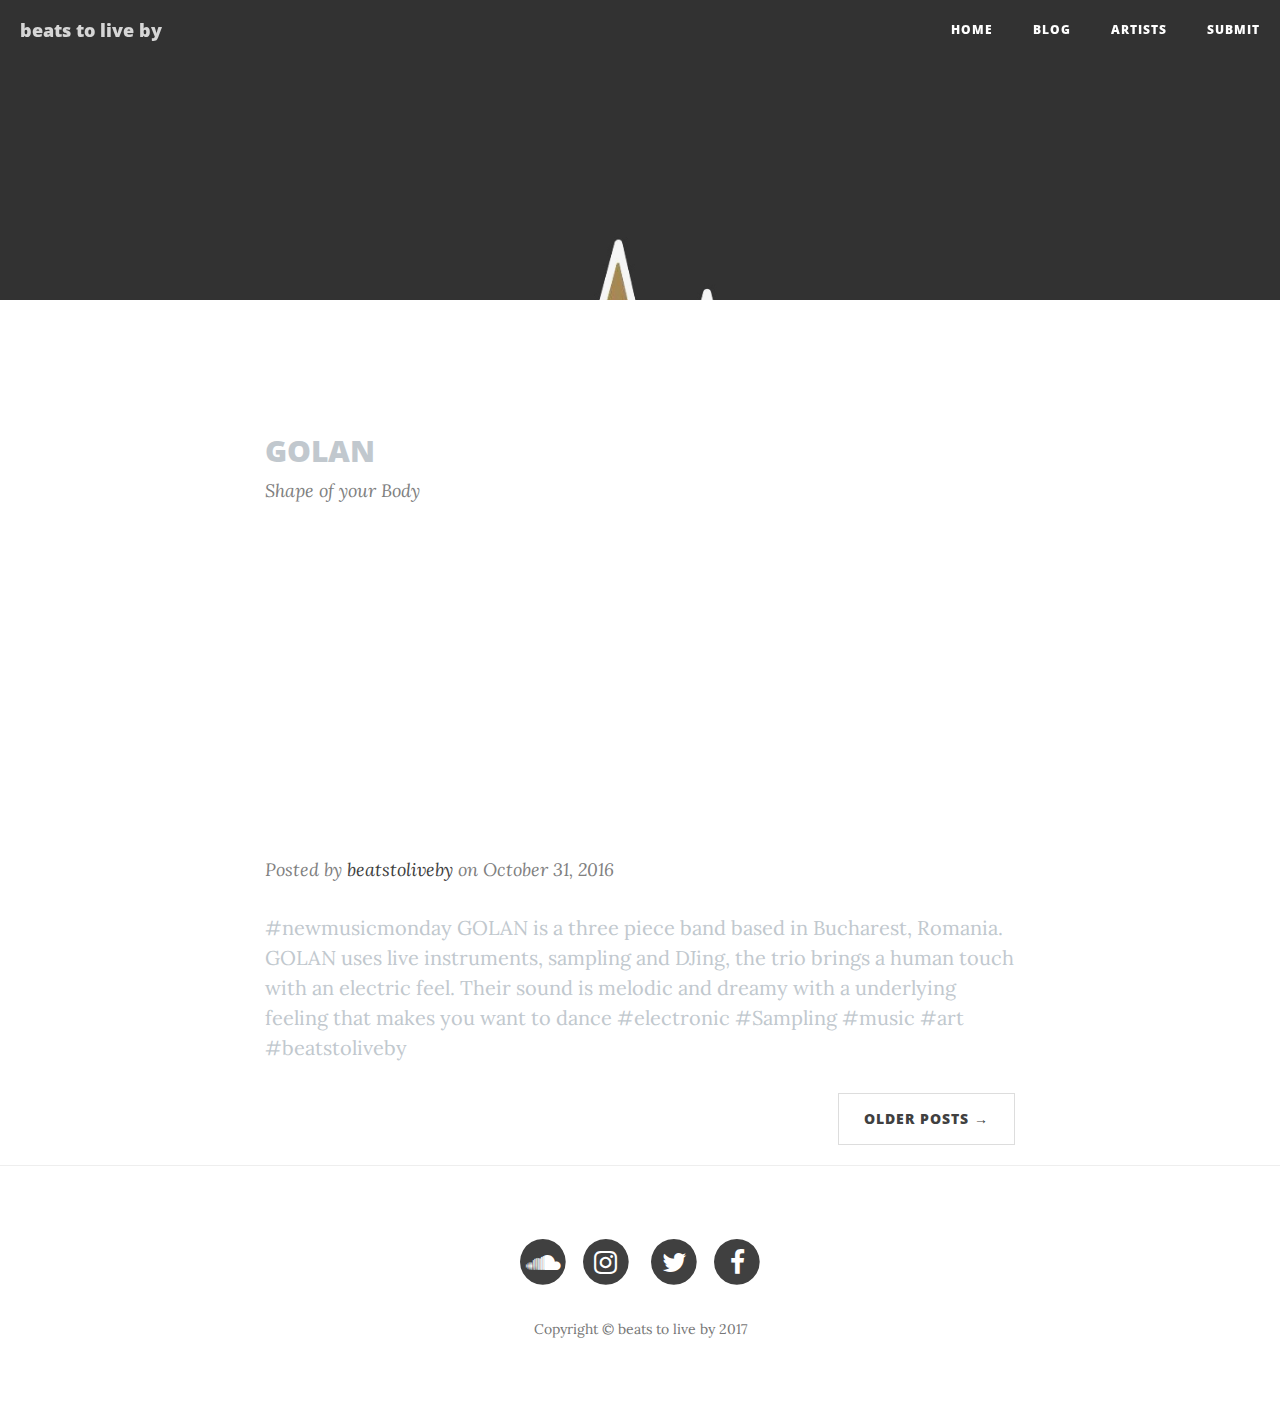
<file: index.html>
<!DOCTYPE html>
<html lang="en">

<head>

  <meta charset="utf-8">
  <meta http-equiv="X-UA-Compatible" content="IE=edge">
  <meta name="viewport" content="width=device-width, initial-scale=1">
  <meta name="description" content="Buffalo NY based Record Label and blog focuse on signing artist's.">
  <meta name="Keywords" content="Music, Music Blog, Record Label, Buffalo NY, New York, website, new, Beats to live by, Production, CD, Record, Vinyl, Tshirts, Apparel, Songs, Beats, Articles, Stories, Videos, Hip hop, Folk, EDM, BLues, Post Rock, Rap, ">
  <meta name="author" content="Skylr Carrow">

  <title>Home | beats to live by</title>
  
   <!-- Thumbnail IMG -->
   <link rel="icon" type="image/png" href="Thumb.png">

  <!-- Bootstrap Core CSS -->
  <link href="css/bootstrap.css" rel="stylesheet">

  <!-- Custom CSS -->
  <link href="css/clean-blog.css" rel="stylesheet">

  <!-- Custom Fonts -->
  <link href="http://maxcdn.bootstrapcdn.com/font-awesome/4.1.0/css/font-awesome.min.css" rel="stylesheet" type="text/css">
  <link href='http://fonts.googleapis.com/css?family=Lora:400,700,400italic,700italic' rel='stylesheet' type='text/css'>
  <link href='http://fonts.googleapis.com/css?family=Open+Sans:300italic,400italic,600italic,700italic,800italic,400,300,600,700,800' rel='stylesheet' type='text/css'>

  <!-- HTML5 Shim and Respond.js IE8 support of HTML5 elements and media queries -->
  <!-- WARNING: Respond.js doesn't work if you view the page via file:// -->
  <!--[if lt IE 9]>
        <script src="https://oss.maxcdn.com/libs/html5shiv/3.7.0/html5shiv.js"></script>
        <script src="https://oss.maxcdn.com/libs/respond.js/1.4.2/respond.min.js"></script>
    <![endif]-->
 
<script type="text/javascript" src="//downloads.mailchimp.com/js/signup-forms/popup/embed.js" data-dojo-config="usePlainJson: true, isDebug: false"></script><script type="text/javascript">require(["mojo/signup-forms/Loader"], function(L) { L.start({"baseUrl":"mc.us17.list-manage.com","uuid":"f8c7979f534f4250f57d63e1c","lid":"b5a78a251f"}) })</script>
  
</head>

<body>
    
  <!-- Facebook like JS -->
<div id="fb-root"></div>
<script>(function(d, s, id) {
  var js, fjs = d.getElementsByTagName(s)[0];
  if (d.getElementById(id)) return;
  js = d.createElement(s); js.id = id;
  js.src = "//connect.facebook.net/en_US/sdk.js#xfbml=1&version=v2.6&appId=1536685286579706";
  fjs.parentNode.insertBefore(js, fjs);
}(document, 'script', 'facebook-jssdk'));</script>

  <!-- Instagram like JS -->

  <!-- Navigation -->
  <nav class="navbar navbar-default navbar-custom navbar-fixed-top">
    <div class="container-fluid">
      <!-- Brand and toggle get grouped for better mobile display -->
      <div class="navbar-header page-scroll">
        <button type="button" class="navbar-toggle" data-toggle="collapse" data-target="#bs-example-navbar-collapse-1">
          <span class="sr-only">Toggle navigation</span>
          <span class="icon-bar"></span>
          <span class="icon-bar"></span>
          <span class="icon-bar"></span>
        </button>
        <a class="navbar-brand" href="index.html">beats to live by</a>

      </div>

      <!-- Collect the nav links, forms, and other content for toggling -->
      <div class="collapse navbar-collapse" id="bs-example-navbar-collapse-1">
        <ul class="nav navbar-nav navbar-right">

          <li>
            <a>
            <span class="ig-follow" data-id="e3dda5afef" data-handle="beatstoliveby" data-count="true" data-size="large" data-username="true"></span>
            </a>
          </li>

          <li>
            <a>
            <div class="fb-like" data-href="https://www.facebook.com/Beatstoliveby/" data-layout="button_count" data-action="like" data-show-faces="true" data-share="true"></div>
            </a>
          </li>

          <li>
            <a href="index.html">Home</a>
          </li>
          <li>
            <a href="about.html">Blog</a>
          </li>
          <li>
            <a href="post.html">Artists</a>
          </li>
          <li>
            <a href="contact.html">Submit</a>
          </li>
        </ul>
      </div>
      <!-- /.navbar-collapse -->
    </div>
    <!-- /.container -->
  </nav>

  <!-- Page Header -->
  <!-- Set your background image for this header on the line below. -->
  <header class="intro-header" style="background-image: url('img/BTLB LOGO.jpg')">
    <div class="container">
      <div class="row">
        <div class="col-lg-8 col-lg-offset-2 col-md-10 col-md-offset-1">
          <div class="site-heading">
            <!--Pause
            <h1>Beats to live by</h1>
            <hr class="small">
            <span class="subheading">Music for a changing world</span>
            could also be "A Better Way to Listen" -->
          </div>
        </div>
      </div>
    </div>
  </header>

  <!-- Main Content 
    <aside>
    <script type='text/javascript' src='https://www.etsy.com/assets/js/etsy_mini_shop.js'></script><script type='text/javascript'>new Etsy.Mini(12993890,'gallery',1,1,0,'https://www.etsy.com');</script>
  </aside>
  -->
  
  <aside>
    <iframe width="300" height="56" src="https://embed.spotify.com/follow/1/?uri=spotify%3Aartist%3A6gcm8fzBWiEtBenCnesdle&amp;size=detail&amp;theme=dark" scrolling="no" frameborder="0" style="border:none; overflow:hidden;" allowtransparency="true"></iframe>
  </aside>
    <div class="container">
    <div class="row">
      <div class="col-lg-8 col-lg-offset-2 col-md-10 col-md-offset-1">
              <div class="post-preview">
            <h2 class="post-title">GOLAN</h2>
            <p class="post-meta">Shape of your Body</p>
                <iframe width="100%" height="315" src="https://www.youtube.com/embed/LXfMXyDD2aE" frameborder="0" allowfullscreen></iframe>
          <p class="post-meta">Posted by <a href="#">beatstoliveby</a> on October 31, 2016</p>
                <p>#newmusicmonday GOLAN is a three piece band based in Bucharest, Romania. GOLAN uses live instruments, 
                  sampling and DJing, the trio brings a human touch with an electric feel. 
                  Their sound is melodic and dreamy with a underlying feeling that makes you 
                  want to dance #electronic #Sampling #music #art #beatstoliveby</p>
        </div>

     <!--   
    <div class="container">
    <div class="row">
      <div class="col-lg-8 col-lg-offset-2 col-md-10 col-md-offset-1">
              <div class="post-preview">
          <a href="post.html">
            <h2 class="post-title">social.anxanity</h2>
            <p class="post-meta">ѕ'geт ιт [prod.cody jacoвι]</p>
            <iframe width="100%" height="450" scrolling="no" frameborder="no" src="https://w.soundcloud.com/player/?url=https%3A//api.soundcloud.com/tracks/281885177&amp;auto_play=false&amp;hide_related=false&amp;show_comments=true&amp;show_user=true&amp;show_reposts=false&amp;visual=true"></iframe>
            </a>
          <p class="post-meta">Posted by <a href="#">beatstoliveby</a> on April 19, 2016</p>
        </div>


        <!--
        <hr>
        <div class="post-preview">
          <a href="post.html">
            <h2 class="post-title">
                            Science has not yet mastered prophecy
s                        </h2>
            <h3 class="post-subtitle">
                            We predict too much for the next year and yet far too little for the next ten.
                        </h3>
          </a>
          <p class="post-meta">Posted by <a href="#">Start Bootstrap</a> on August 24, 2014</p>
        </div>
        <hr>
        <div class="post-preview">
          <a href="post.html">
            <h2 class="post-title">
                            Failure is not an option
                        </h2>
            <h3 class="post-subtitle">
                            Many say exploration is part of our destiny, but it’s actually our duty to future generations.
                        </h3>
          </a>
          <p class="post-meta">Posted by <a href="#">Start Bootstrap</a> on July 8, 2014</p>
        </div>
        <hr>
      -->
        <!-- Pager -->
        <ul class="pager">
          <li class="next">
            <a href="about.html">Older Posts &rarr;</a>
          </li>
        </ul>
      </div>
    </div>
  </div>

  <hr>

  <!-- Footer -->
  <footer>
    <div class="container">
      <div class="row">
        <div class="col-lg-8 col-lg-offset-2 col-md-10 col-md-offset-1">
          <ul class="list-inline text-center">
          <li>
              <a href="https://soundcloud.com/beats-to-live-by">
                 <span class="fa-stack fa-lg">
                 <i class="fa fa-circle fa-stack-2x"></i>
                 <i class="fa fa-soundcloud fa-stack-1x fa-inverse"></i>
                 </span>
              </a>

            <li> 
                <a href="https://www.instagram.com/beatstoliveby">
                    <span class="fa-stack fa-lg">
                        <i class="fa fa-circle fa-stack-2x"></i>
                        <i class="fa fa-instagram fa-stack-1x fa-inverse"></i>
                    </span> 
              </a>
            </li>
            <li>
                <a href="https://twitter.com/BTLBProductions">
                    <span class="fa-stack fa-lg">
                        <i class="fa fa-circle fa-stack-2x"></i>
                        <i class="fa fa-twitter fa-stack-1x fa-inverse"></i>
                    </span>
                </a>
            <li>
                <a href="https://www.facebook.com/Beatstoliveby">
                    <span class="fa-stack fa-lg">
                        <i class="fa fa-circle fa-stack-2x"></i>
                        <i class="fa fa-facebook fa-stack-1x fa-inverse"></i>
                    </span>
                </a>
            </li>
          </ul>
          <p class="copyright text-muted">Copyright &copy; beats to live by 2017</p>
        </div>
      </div>
    </div>
  </footer>

  <!-- jQuery -->
  <script src="js/jquery.js"></script>

  <!-- Bootstrap Core JavaScript -->
  <script src="js/bootstrap.min.js"></script>

  <!-- Custom Theme JavaScript -->
  <script src="js/clean-blog.min.js"></script>

</body>

</html>
</file>
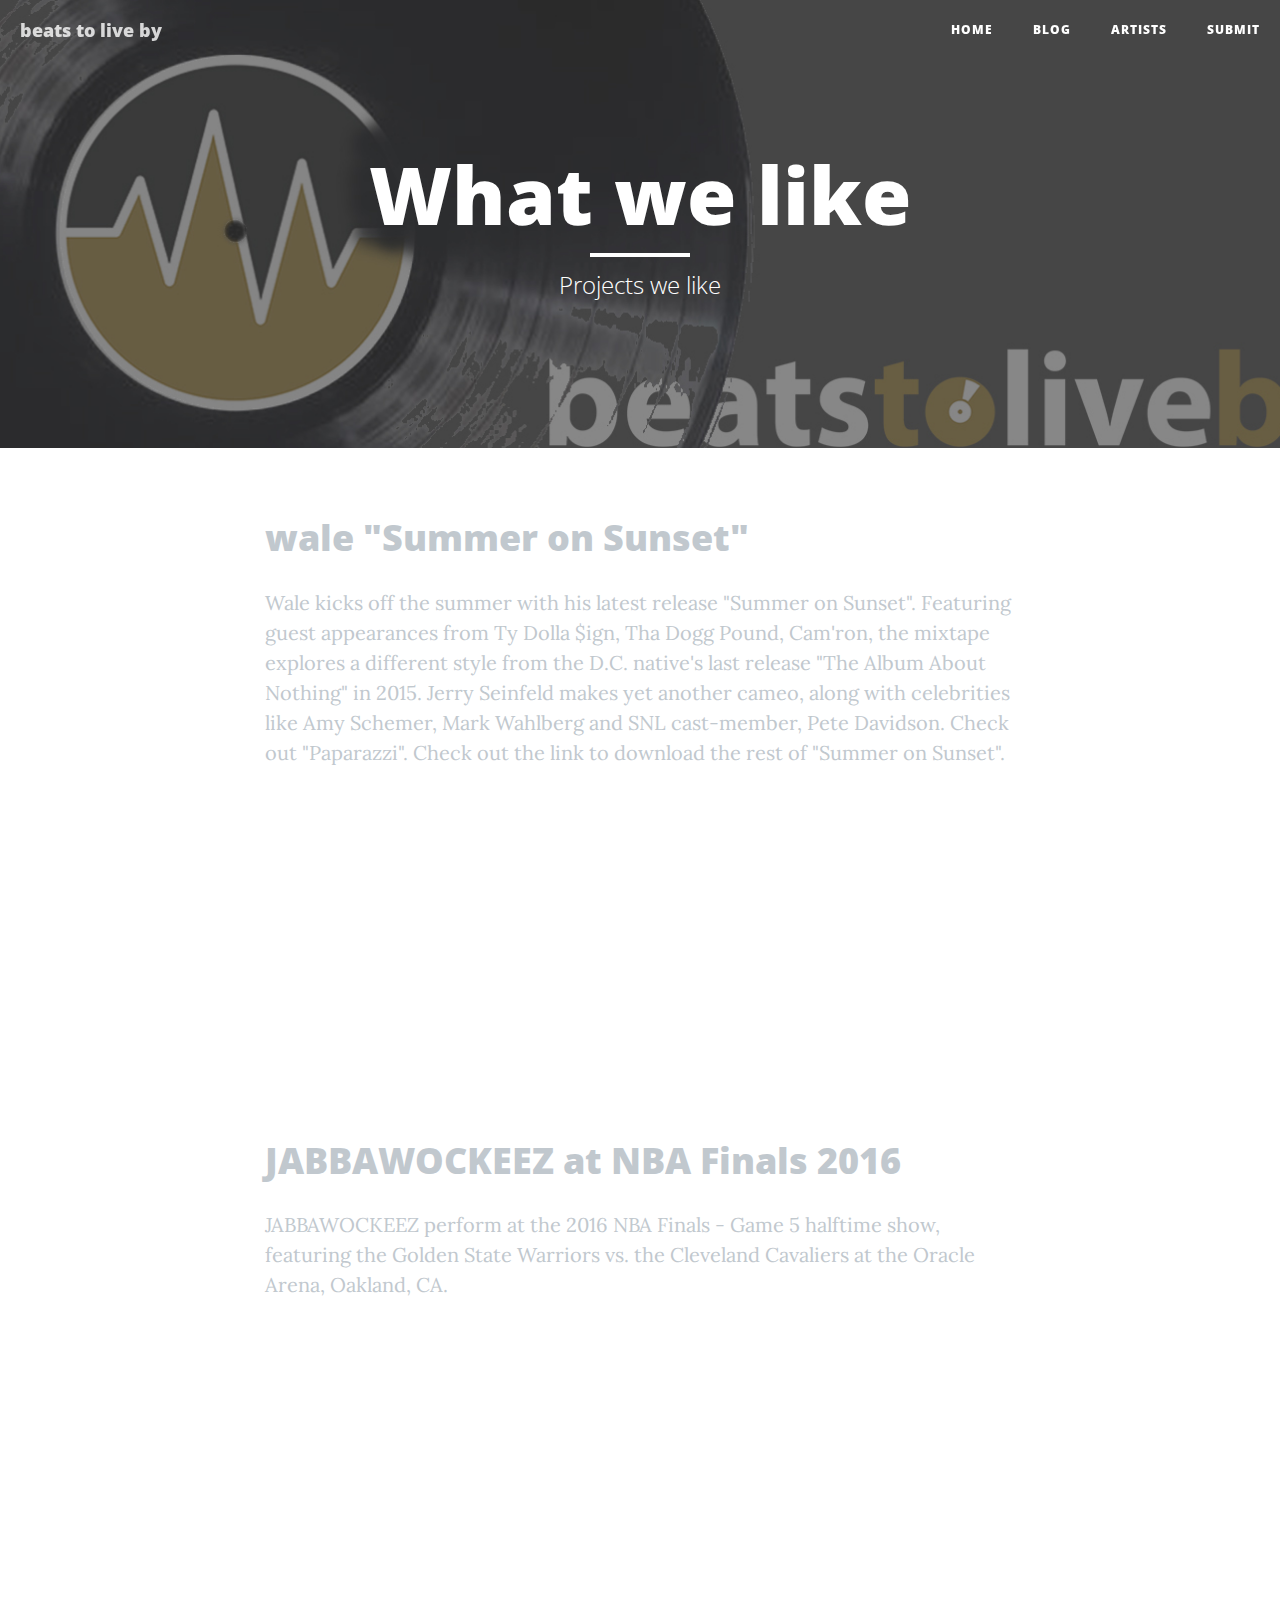
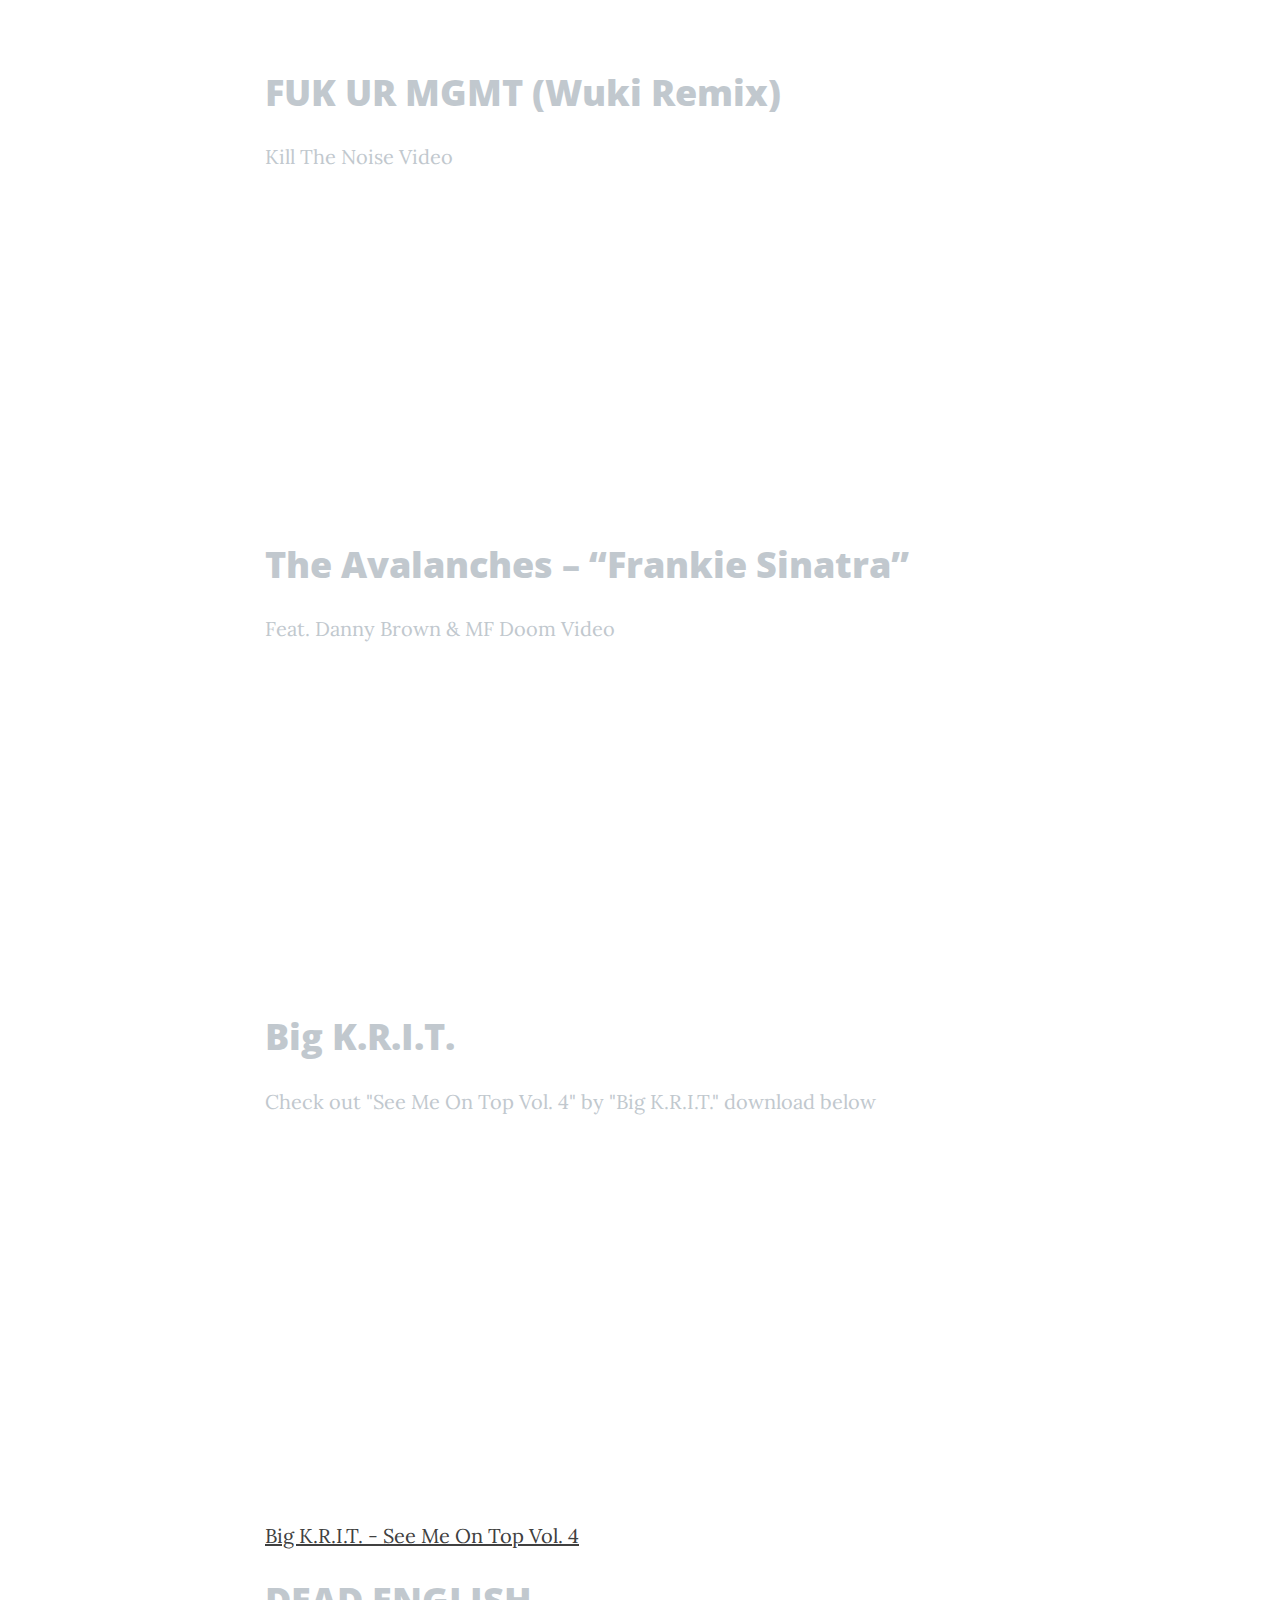
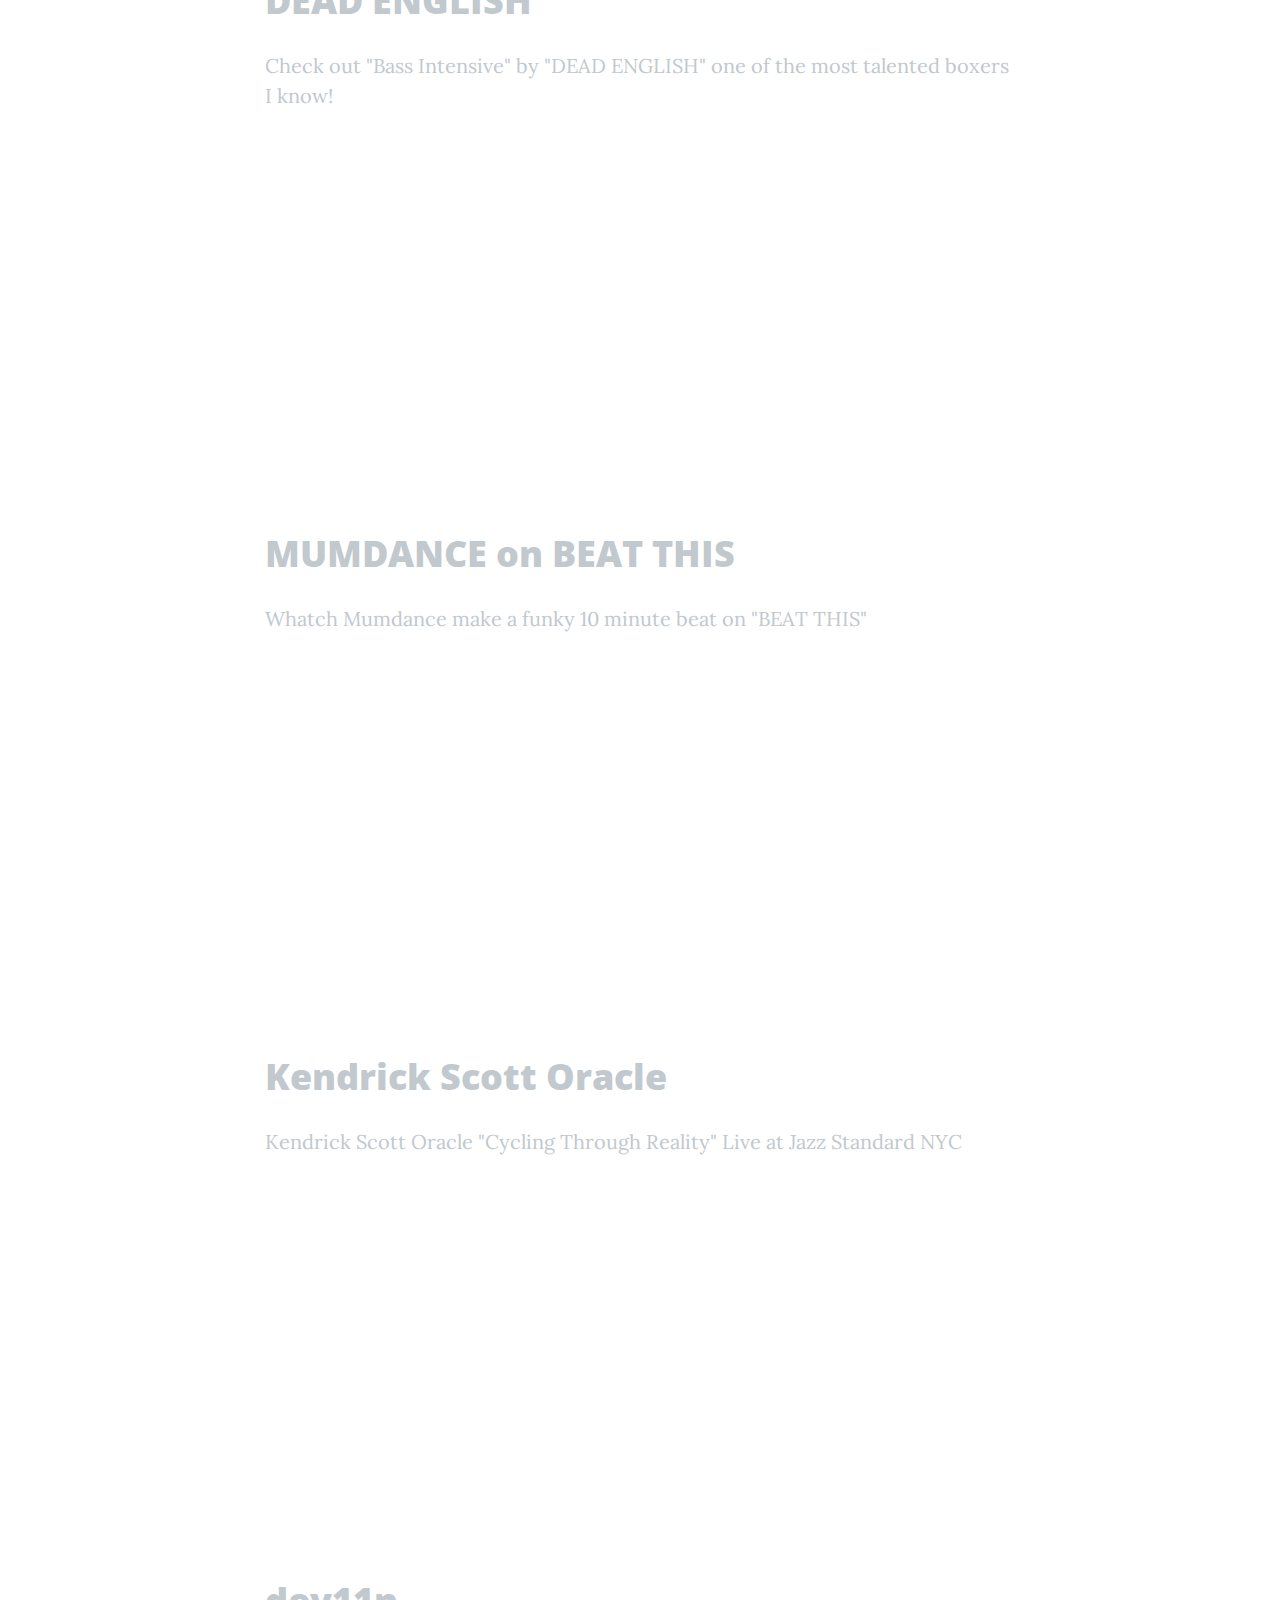
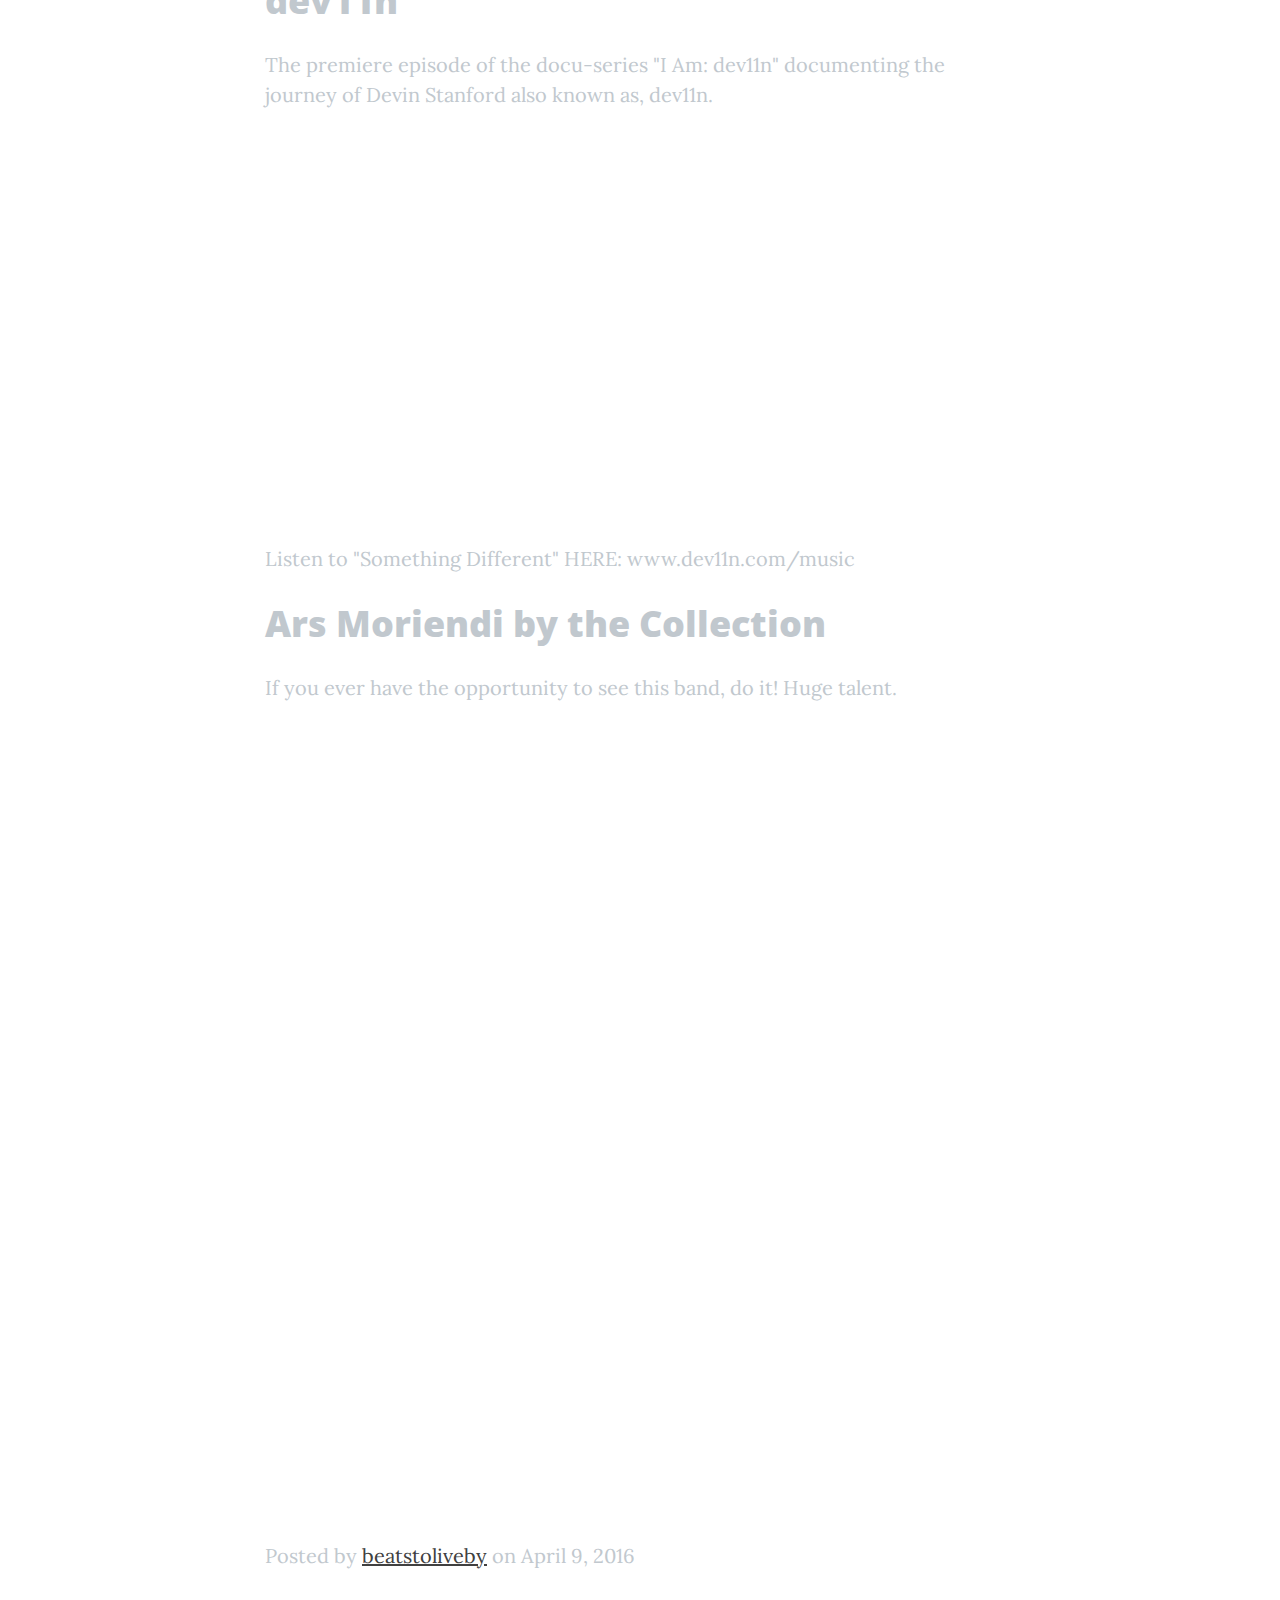
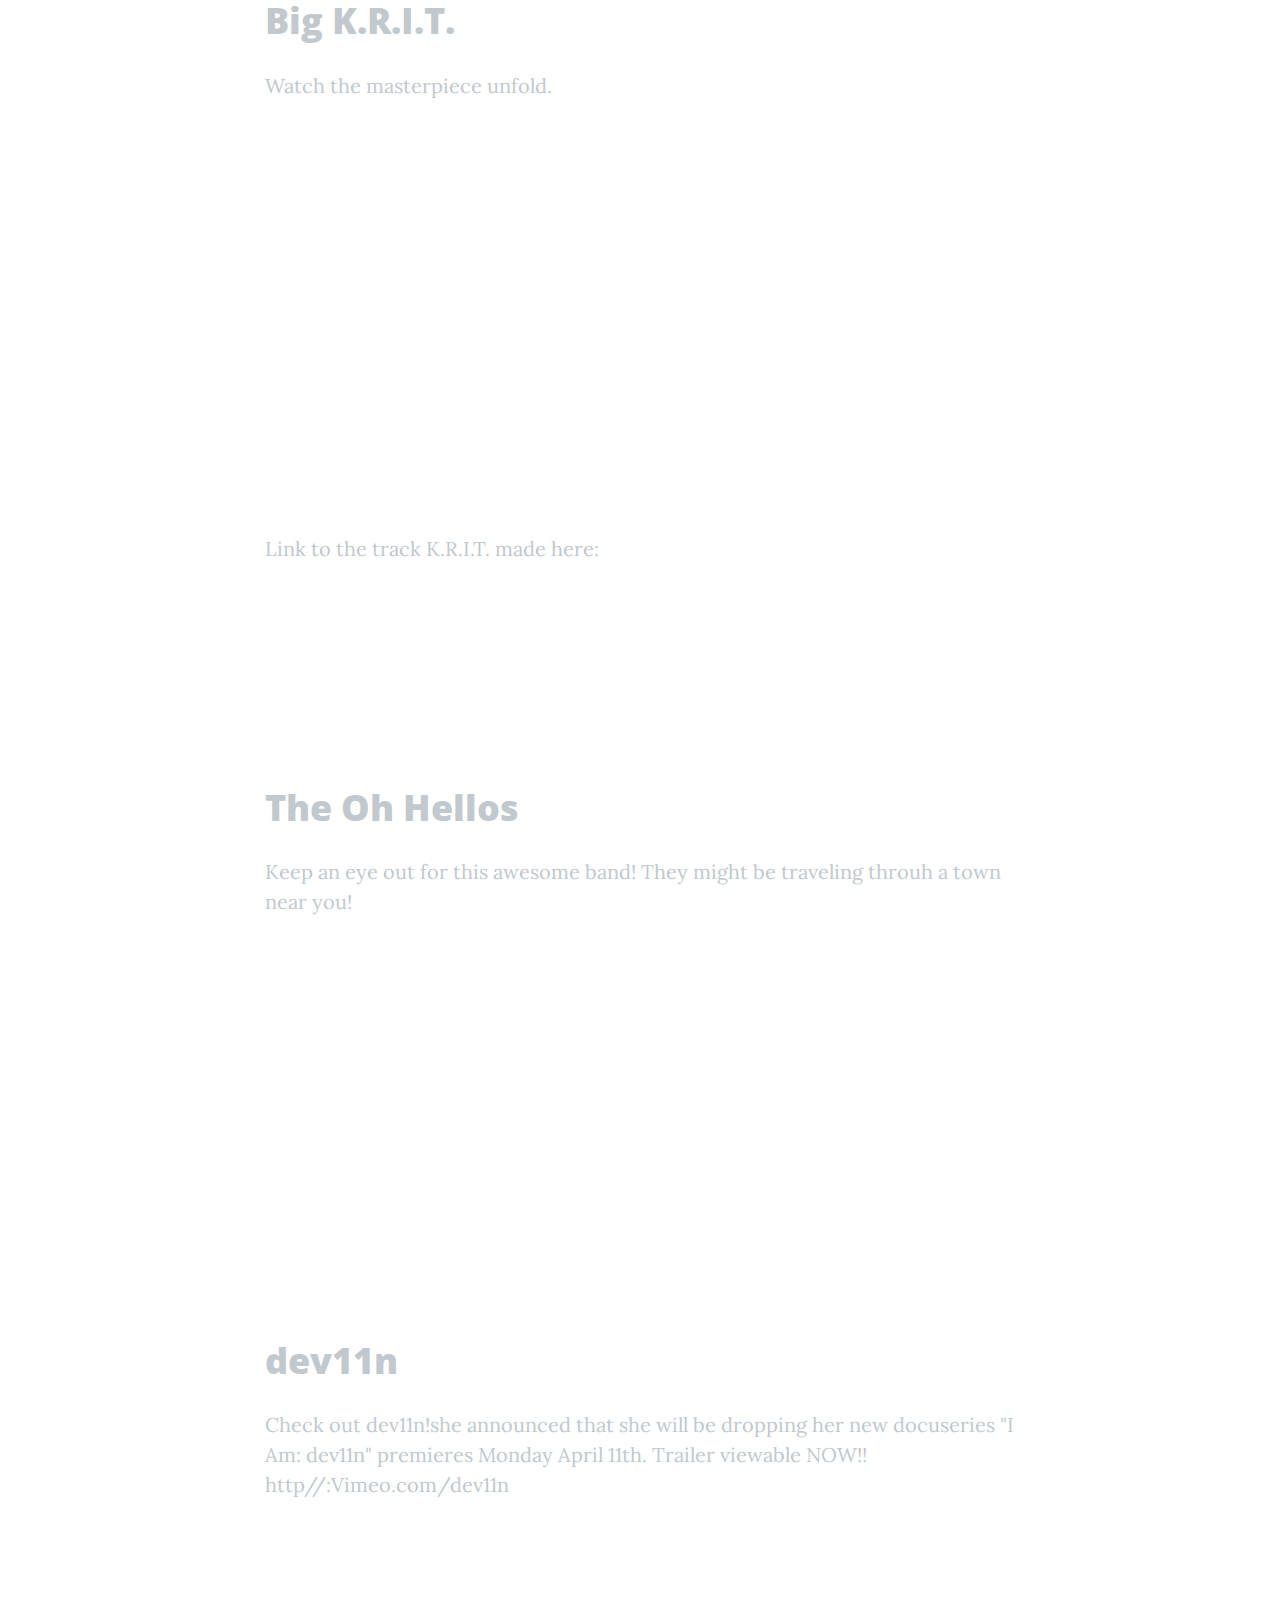
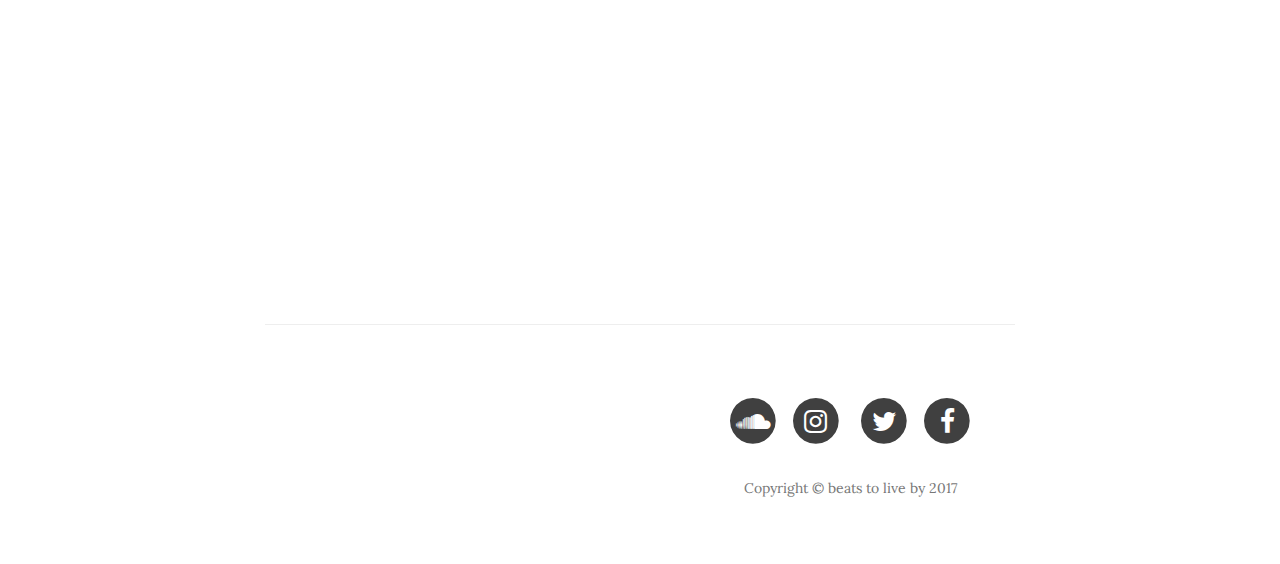
<file: about.html>
<!DOCTYPE html>
<html lang="en">


<head>

    <meta charset="utf-8">
    <meta http-equiv="X-UA-Compatible" content="IE=edge">
    <meta name="viewport" content="width=device-width, initial-scale=1">
    <meta name="description" content="Buffalo NY based Record Label and blog focuse on signing artist's.">
    <meta name="Keywords" content="Music, Music Blog, Record Label, Buffalo NY, New York, website, new, Beats to live by, Production, CD, Record, Vinyl, Tshirts, Apparel, Songs, Beats, Articles, Stories, Videos, Hip hop, Folk, EDM, BLues, Post Rock, Rap, ">
    <meta name="author" content="Skylr Carrow">

    <title>Blog | beats to live by</title>
    
    <!-- Thumbnail IMG -->
    <link rel="icon" type="image/png" href="Thumb.png">

    <!-- Bootstrap Core CSS -->
    <link href="css/bootstrap.css" rel="stylesheet">

    <!-- Custom CSS -->
    <link href="css/clean-blog.css" rel="stylesheet">

    <!-- Custom Fonts -->
    <link href="http://maxcdn.bootstrapcdn.com/font-awesome/4.1.0/css/font-awesome.min.css" rel="stylesheet" type="text/css">
    <link href='http://fonts.googleapis.com/css?family=Lora:400,700,400italic,700italic' rel='stylesheet' type='text/css'>
    <link href='http://fonts.googleapis.com/css?family=Open+Sans:300italic,400italic,600italic,700italic,800italic,400,300,600,700,800' rel='stylesheet' type='text/css'>

    <!-- HTML5 Shim and Respond.js IE8 support of HTML5 elements and media queries -->
    <!-- WARNING: Respond.js doesn't work if you view the page via file:// -->
    <!--[if lt IE 9]>
        <script src="https://oss.maxcdn.com/libs/html5shiv/3.7.0/html5shiv.js"></script>
        <script src="https://oss.maxcdn.com/libs/respond.js/1.4.2/respond.min.js"></script>
    <![endif]-->
    
<!-- Email Pop up-->
<script type="text/javascript" src="//downloads.mailchimp.com/js/signup-forms/popup/embed.js" data-dojo-config="usePlainJson: true, isDebug: false"></script><script type="text/javascript">require(["mojo/signup-forms/Loader"], function(L) { L.start({"baseUrl":"mc.us17.list-manage.com","uuid":"f8c7979f534f4250f57d63e1c","lid":"b5a78a251f"}) })</script>
    
    
</head>

<body>
    
  <!-- Facebook like JS -->
<div id="fb-root"></div>
<script>(function(d, s, id) {
  var js, fjs = d.getElementsByTagName(s)[0];
  if (d.getElementById(id)) return;
  js = d.createElement(s); js.id = id;
  js.src = "//connect.facebook.net/en_US/sdk.js#xfbml=1&version=v2.6&appId=1536685286579706";
  fjs.parentNode.insertBefore(js, fjs);
}(document, 'script', 'facebook-jssdk'));</script>

  <!-- Instagram like JS -->
 
 
    <!-- Navigation -->
    <nav class="navbar navbar-default navbar-custom navbar-fixed-top">
        <div class="container-fluid">
            <!-- Brand and toggle get grouped for better mobile display -->
            <div class="navbar-header page-scroll">
                <button type="button" class="navbar-toggle" data-toggle="collapse" data-target="#bs-example-navbar-collapse-1">
                    <span class="sr-only">Toggle navigation</span>
                    <span class="icon-bar"></span>
                    <span class="icon-bar"></span>
                    <span class="icon-bar"></span>
                </button>
                <a class="navbar-brand" href="index.html">beats to live by</a>
            </div>

            <!-- Collect the nav links, forms, and other content for toggling -->
            <div class="collapse navbar-collapse" id="bs-example-navbar-collapse-1">
              <ul class="nav navbar-nav navbar-right">
                
                <li>
                  <a>
                  <span class="ig-follow" data-id="e3dda5afef" data-handle="beatstoliveby" data-count="true" data-size="large" data-username="true"></span>
                  </a>
                </li>

                <li>
                  <a>
                  <div class="fb-like" data-href="https://www.facebook.com/Beatstoliveby/" data-layout="button_count" data-action="like" data-show-faces="true" data-share="true"></div>
                  </a>
                </li>
                <li>
                  <a href="index.html">Home</a>
                </li>
                <li>
                  <a href="about.html">Blog</a>
                </li>
                <li>
                  <a href="post.html">Artists</a>
                </li>
                <li>
                  <a href="contact.html">Submit</a>
                </li>
              </ul>
            </div>
            <!-- /.navbar-collapse -->
        </div>
        <!-- /.container -->
    </nav>

    <!-- Page Header -->
    <!-- Set your background image for this header on the line below. -->
    <header class="intro-header" style="background-image: url('img/BTLB_OnBlack rw.jpg')">
        <div class="container">
            <div class="row">
                <div class="col-lg-8 col-lg-offset-2 col-md-10 col-md-offset-1">
                    <div class="page-heading">
                        <h1>What we like</h1>
                        <hr class="small">
                        <span class="subheading">Projects we like</span>
                    </div>
                </div>
            </div>
        </div>
    </header>

    <!-- Main Content -->
        <div class="container">
        <div class="row">
            <div class="col-lg-8 col-lg-offset-2 col-md-10 col-md-offset-1">
                <h1>wale "Summer on Sunset"</h1>
                <p>
                Wale kicks off the summer with his latest release "Summer on Sunset". Featuring guest appearances from Ty Dolla $ign, Tha Dogg Pound, Cam'ron, the mixtape explores a different style from the D.C. native's last release "The Album About Nothing" in 2015. Jerry Seinfeld makes yet another cameo, along with celebrities like Amy Schemer, Mark Wahlberg and SNL cast-member, Pete Davidson. Check out "Paparazzi". Check out the link to download the rest of "Summer on Sunset".
                </p>
                <iframe src="http://www.datpiff.com/embed/md79567f/" width="100%" height="315" frameborder="0"></iframe>
          </div>
        </div>
    </div>

    <div class="container">
        <div class="row">
            <div class="col-lg-8 col-lg-offset-2 col-md-10 col-md-offset-1">
            <div>
                <h1>JABBAWOCKEEZ at NBA Finals 2016</h1>
                <p>JABBAWOCKEEZ perform at the 2016 NBA Finals - Game 5 halftime show, featuring the Golden State Warriors vs. the Cleveland Cavaliers at the Oracle Arena, Oakland, CA.</p>
                <iframe width="100%" height="315" src="https://www.youtube.com/embed/qrAy2ufwc9A" frameborder="0" allowfullscreen></iframe>
            <div>
            <div>
                <h1>FUK UR MGMT (Wuki Remix)</h1>
                <p>Kill The Noise Video</p>
                <iframe width="100%" height="315" src="https://www.youtube.com/embed/otydKpGiQyA" frameborder="0" allowfullscreen></iframe>
            <div> 
            <div>
                <h1>The Avalanches – “Frankie Sinatra”</h1>
                <p>Feat. Danny Brown & MF Doom Video</p>
                <iframe width="100%" height="315" src="https://www.youtube.com/embed/SjfspM5sDIA" frameborder="0" allowfullscreen></iframe>
            <div>
            
            <div>
                <h1>Big K.R.I.T.</h1>
                <p>Check out "See Me On Top Vol. 4" by "Big K.R.I.T." download below</p>
                <iframe src="http://www.hotnewhiphop.com/m/115485?bg=%23000000&bgC=%23FFF&zb=%23308b5c&zbC=%23FFF&pm=%23338b5e&pmC=%23FFF" scrolling="no" frameborder="no" width="100%" height="337" class="embedded-mixtape"></iframe><p><a href="http://www.hotnewhiphop.com/big-krit-see-me-on-top-vol-4-new-mixtape.115485.html" target="_blank">Big K.R.I.T. - See Me On Top Vol. 4</a></p>
            </div>  
            
            <div>
                <h1>DEAD ENGLISH</h1>
                <p>Check out "Bass Intensive" by "DEAD ENGLISH" one of the most talented boxers I know!</p>
                <iframe width="100%" height="366" src="https://www.youtube.com/embed/5bdYQX_wgos" frameborder="0" allowfullscreen></iframe>
            </div>  
            
            <div>
                <h1>MUMDANCE on BEAT THIS</h1>
                <p>Whatch Mumdance make a funky 10 minute beat on "BEAT THIS"</p>
                <iframe width="100%" height="366" src="https://www.youtube.com/embed/CPwsPbTCakY" frameborder="0" allowfullscreen></iframe>
            </div>  
            
            <div>
                <h1>Kendrick Scott Oracle</h1>
                <p>Kendrick Scott Oracle "Cycling Through Reality" Live at Jazz Standard NYC</p>
                <iframe width="100%" height="366" src="https://www.youtube.com/embed/_5KJlS8pDSE" frameborder="0" allowfullscreen></iframe>
            </div>  
            
            <div>
                <h1>dev11n</h1>
                <p>The premiere episode of the docu-series "I Am: dev11n" documenting the journey of Devin Stanford also known as, dev11n.</p>
                <iframe width="100%" height="366" src="https://www.youtube.com/embed/5YNaYm8KvMg" frameborder="0" allowfullscreen></iframe>
                <p>Listen to "Something Different" HERE: www.dev11n.com/music</p>
            </div>   
                  
            <div>
                 
                 <h1>Ars Moriendi by the Collection</h1>
                 <p>If you ever have the opportunity to see this band, do it! Huge talent.</p>
                 <iframe style="border: 0; width: 100%; height: 770px;" src="https://bandcamp.com/EmbeddedPlayer/album=3658571573/size=large/bgcol=333333/linkcol=e99708/tracklist=false/transparent=true/" seamless><a href="http://thecollection.bandcamp.com/album/ars-moriendi">Ars Moriendi by the Collection</a></iframe>
                
                 <p class="post-meta">Posted by <a href="#">beatstoliveby</a> on April 9, 2016</p>
            </div>
             
            <div>
                <h1>Big K.R.I.T.</h1>
                <p>Watch the masterpiece unfold.</p>
                <iframe width="100%" height="366" src="https://www.youtube.com/embed/cyLtodgl-eg" frameborder="0" allowfullscreen></iframe>
                <p>Link to the track K.R.I.T. made here:</p>
                <iframe width="100%" height="166" scrolling="no" frameborder="no" src="https://w.soundcloud.com/player/?url=https%3A//api.soundcloud.com/tracks/256217957&amp;color=00cc11&amp;auto_play=false&amp;hide_related=false&amp;show_comments=true&amp;show_user=true&amp;show_reposts=false"></iframe>
            </div>
            
            <div>
                <h1>The Oh Hellos</h1>
                <p>Keep an eye out for this awesome band! They might be traveling throuh a town near you!</p>
                <iframe width="100%" height="366" src="https://www.youtube.com/embed/Fc5U_eYxjPs" frameborder="0" allowfullscreen></iframe>
            </div>
            
            <div>
                <h1>dev11n</h1>
                <p>Check out dev11n!she announced that she will be dropping her new docuseries "I Am: dev11n" premieres Monday April 11th. Trailer viewable NOW!! http//:Vimeo.com/dev11n</p>
                <iframe width="100%" height="366" src="https://www.youtube.com/embed/UPc8ac6K22U" frameborder="0" allowfullscreen></iframe>
            </div>
            
            
          </div>
        </div>
    </div>

    <hr>

    <!-- Footer -->
    <footer>
        <div class="container">
            <div class="row">
                <div class="col-lg-8 col-lg-offset-2 col-md-10 col-md-offset-1">
                    <ul class="list-inline text-center">

          <li>
              <a href="https://soundcloud.com/beats-to-live-by">
                 <span class="fa-stack fa-lg">
                 <i class="fa fa-circle fa-stack-2x"></i>
                 <i class="fa fa-soundcloud fa-stack-1x fa-inverse"></i>
                 </span>
              </a>
            <li> 
                <a href="https://www.instagram.com/beatstoliveby">
                    <span class="fa-stack fa-lg">
                        <i class="fa fa-circle fa-stack-2x"></i>
                        <i class="fa fa-instagram fa-stack-1x fa-inverse"></i>
                    </span> 
              </a>
            </li>
            <li>
                <a href="https://twitter.com/BTLBProductions">
                    <span class="fa-stack fa-lg">
                        <i class="fa fa-circle fa-stack-2x"></i>
                        <i class="fa fa-twitter fa-stack-1x fa-inverse"></i>
                    </span>
                </a>
            <li>
                <a href="https://www.facebook.com/Beatstoliveby">
                    <span class="fa-stack fa-lg">
                        <i class="fa fa-circle fa-stack-2x"></i>
                        <i class="fa fa-facebook fa-stack-1x fa-inverse"></i>
                    </span>
                </a>
                    </ul>
                    <p class="copyright text-muted">Copyright &copy; beats to live by 2017</p>
                </div>
            </div>
        </div>
    </footer>

    <!-- jQuery -->
    <script src="js/jquery.js"></script>

    <!-- Bootstrap Core JavaScript -->
    <script src="js/bootstrap.min.js"></script>

    <!-- Custom Theme JavaScript -->
    <script src="js/clean-blog.min.js"></script>

</body>

</html>
</file>
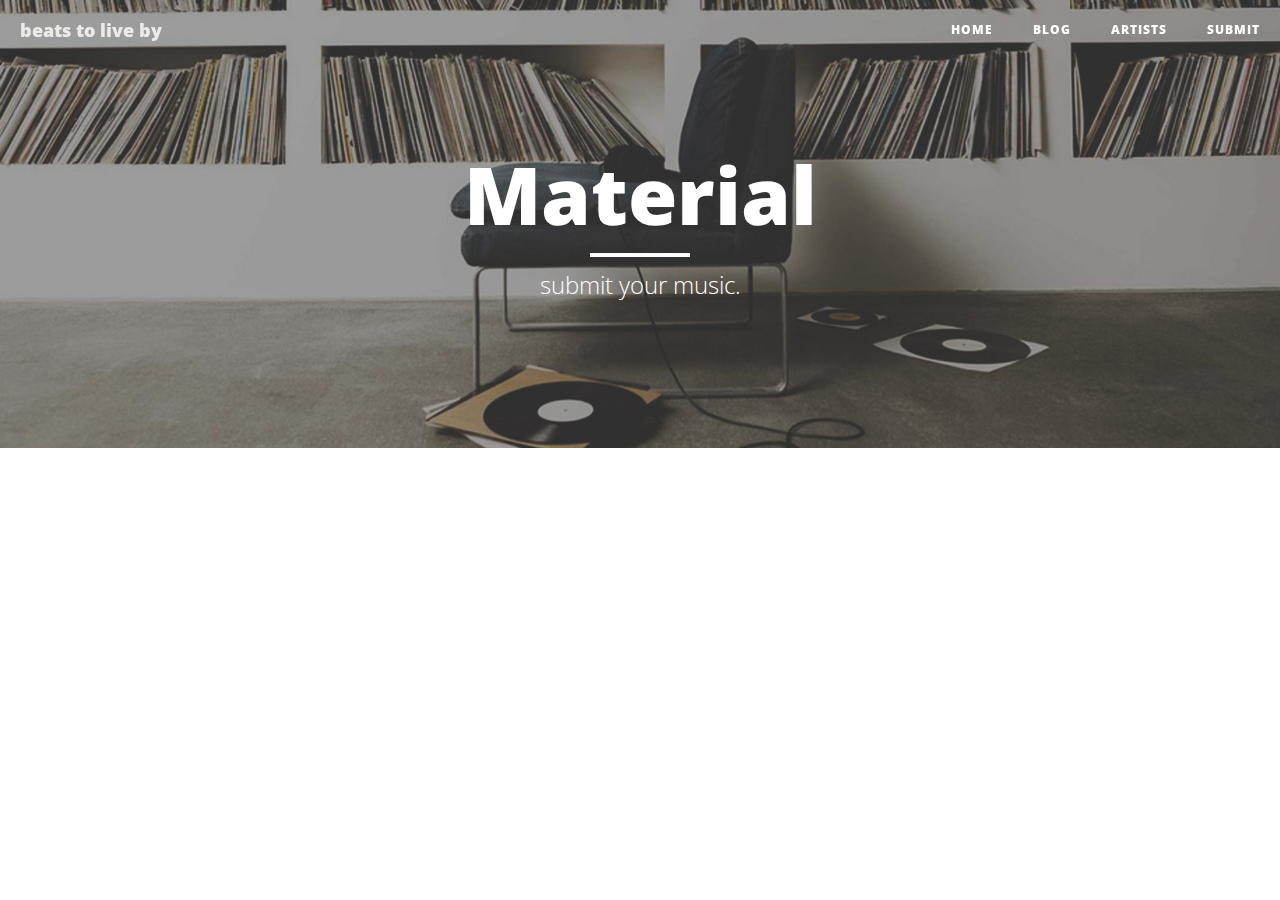
<file: contact.html>
<!DOCTYPE html>
<html lang="en">

<head>

    <meta charset="utf-8">
    <meta http-equiv="X-UA-Compatible" content="IE=edge">
    <meta name="viewport" content="width=device-width, initial-scale=1">
    <meta name="description" content="Buffalo NY based Record Label and blog focuse on signing artist's.">
    <meta name="Keywords" content="Music, Music Blog, Record Label, Buffalo NY, New York, website, new, Beats to live by, Production, CD, Record, Vinyl, Tshirts, Apparel, Songs, Beats, Articles, Stories, Videos, Hip hop, Folk, EDM, BLues, Post Rock, Rap, ">
    <meta name="author" content="Skylr Carrow">

    <title>Contact | beats to live by</title>
	
    <!-- Thumbnail IMG -->
    <link rel="icon" type="image/png" href="Thumb.png">

    <!-- Bootstrap Core CSS -->
    <link href="css/bootstrap.css" rel="stylesheet">

    <!-- Custom CSS -->
    <link href="css/clean-blog.css" rel="stylesheet">

    <!-- Custom Fonts -->
    <link href="http://maxcdn.bootstrapcdn.com/font-awesome/4.1.0/css/font-awesome.min.css" rel="stylesheet" type="text/css">
    <link href='http://fonts.googleapis.com/css?family=Lora:400,700,400italic,700italic' rel='stylesheet' type='text/css'>
    <link href='http://fonts.googleapis.com/css?family=Open+Sans:300italic,400italic,600italic,700italic,800italic,400,300,600,700,800' rel='stylesheet' type='text/css'>

    <!-- HTML5 Shim and Respond.js IE8 support of HTML5 elements and media queries -->
    <!-- WARNING: Respond.js doesn't work if you view the page via file:// -->
    <!--[if lt IE 9]>
        <script src="https://oss.maxcdn.com/libs/html5shiv/3.7.0/html5shiv.js"></script>
        <script src="https://oss.maxcdn.com/libs/respond.js/1.4.2/respond.min.js"></script>
    <![endif]-->

<!-- Email Pop up-->
<script type="text/javascript" src="//downloads.mailchimp.com/js/signup-forms/popup/embed.js" data-dojo-config="usePlainJson: true, isDebug: false"></script><script type="text/javascript">require(["mojo/signup-forms/Loader"], function(L) { L.start({"baseUrl":"mc.us17.list-manage.com","uuid":"f8c7979f534f4250f57d63e1c","lid":"b5a78a251f"}) })</script>
	
	
</head>

<body>
    
  <!-- Facebook like JS -->
<div id="fb-root"></div>
<script>(function(d, s, id) {
  var js, fjs = d.getElementsByTagName(s)[0];
  if (d.getElementById(id)) return;
  js = d.createElement(s); js.id = id;
  js.src = "//connect.facebook.net/en_US/sdk.js#xfbml=1&version=v2.6&appId=1536685286579706";
  fjs.parentNode.insertBefore(js, fjs);
}(document, 'script', 'facebook-jssdk'));</script>

  <!-- Instagram like JS -->
 

    <!-- Navigation -->
    <nav class="navbar navbar-default navbar-custom navbar-fixed-top">
        <div class="container-fluid">
            <!-- Brand and toggle get grouped for better mobile display -->
            <div class="navbar-header page-scroll">
                <button type="button" class="navbar-toggle" data-toggle="collapse" data-target="#bs-example-navbar-collapse-1">
                    <span class="sr-only">Toggle navigation</span>
                    <span class="icon-bar"></span>
                    <span class="icon-bar"></span>
                    <span class="icon-bar"></span>
                </button>
                <a class="navbar-brand" href="index.html">beats to live by</a>
            </div>

            <!-- Collect the nav links, forms, and other content for toggling -->
            <div class="collapse navbar-collapse" id="bs-example-navbar-collapse-1">
                <ul class="nav navbar-nav navbar-right">
                    <li>
                      <a>
                      <span class="ig-follow" data-id="e3dda5afef" data-handle="beatstoliveby" data-count="true" data-size="large" data-username="true"></span>
                      </a>
                    </li>
          
                    <li>
                      <a>
                      <div class="fb-like" data-href="https://www.facebook.com/Beatstoliveby/" data-layout="button_count" data-action="like" data-show-faces="true" data-share="true"></div>
                      </a>
                    </li>
                    <li>
                        <a href="index.html">Home</a>
                    </li>
                    <li>
                        <a href="about.html">Blog</a>
                    </li>
                    <li>
                        <a href="post.html">Artists</a>
                    </li>
                    <li>
                        <a href="contact.html">Submit</a>
                    </li>
                </ul>
            </div>
            <!-- /.navbar-collapse -->
        </div>
        <!-- /.container -->
    </nav>

    <!-- Page Header -->
    <!-- Set your background image for this header on the line below. -->
    <header class="intro-header" style="background-image: url('img/contact-bg.jpg')">
        <div class="container">
            <div class="row">
                <div class="col-lg-8 col-lg-offset-2 col-md-10 col-md-offset-1">
                    <div class="page-heading">
                        <h1>Material</h1>
                        <hr class="small">
                        <span class="subheading">submit your music.</span>
                    </div>
                </div>
            </div>
        </div>
    </header>

    <!-- Main Content -->
    <div class="container">
        <div class="row">
                <iframe src="http://www.submithub.com/widget.html?color=FFFFFF&background=9575cd&size=30px&text=Send us your music&label=beats-to-live-by" frameBorder="0" scrolling="no" width="100%" height="300px" />
         </div>
     </div>
    <hr>

            <!-- Begin MailChimp Signup Form -->
<link href="//cdn-images.mailchimp.com/embedcode/classic-10_7.css" rel="stylesheet" type="text/css">
<style type="text/css">
	#mc_embed_signup{background:#fff; clear:left; font:14px Helvetica,Arial,sans-serif;  width:540px;}
	/* Add your own MailChimp form style overrides in your site stylesheet or in this style block.
	   We recommend moving this block and the preceding CSS link to the HEAD of your HTML file. */
</style>
<div id="mc_embed_signup">
<form action="https://beatstoliveby.us17.list-manage.com/subscribe/post?u=f8c7979f534f4250f57d63e1c&amp;id=b5a78a251f" method="post" id="mc-embedded-subscribe-form" name="mc-embedded-subscribe-form" class="validate" target="_blank" novalidate>
    <div id="mc_embed_signup_scroll">
	<h2>Subscribe to our mailing list</h2>
<div class="indicates-required"><span class="asterisk">*</span> indicates required</div>
<div class="mc-field-group">
	<label for="mce-EMAIL">Email Address  <span class="asterisk">*</span>
</label>
	<input type="email" value="" name="EMAIL" class="required email" id="mce-EMAIL">
</div>
<div class="mc-field-group">
	<label for="mce-FNAME">First Name </label>
	<input type="text" value="" name="FNAME" class="" id="mce-FNAME">
</div>
<div class="mc-field-group">
	<label for="mce-LNAME">Last Name </label>
	<input type="text" value="" name="LNAME" class="" id="mce-LNAME">
</div>
<div class="mc-field-group size1of2">
	<label for="mce-BIRTHDAY-month">Birthday </label>
	<div class="datefield">
		<span class="subfield monthfield"><input class="birthday " type="text" pattern="[0-9]*" value="" placeholder="MM" size="2" maxlength="2" name="BIRTHDAY[month]" id="mce-BIRTHDAY-month"></span> / 
		<span class="subfield dayfield"><input class="birthday " type="text" pattern="[0-9]*" value="" placeholder="DD" size="2" maxlength="2" name="BIRTHDAY[day]" id="mce-BIRTHDAY-day"></span> 
		<span class="small-meta nowrap">( mm / dd )</span>
	</div>
</div>	<div id="mce-responses" class="clear">
		<div class="response" id="mce-error-response" style="display:none"></div>
		<div class="response" id="mce-success-response" style="display:none"></div>
	</div>    <!-- real people should not fill this in and expect good things - do not remove this or risk form bot signups-->
    <div style="position: absolute; left: -5000px;" aria-hidden="true"><input type="text" name="b_f8c7979f534f4250f57d63e1c_b5a78a251f" tabindex="-1" value=""></div>
    <div class="clear"><input type="submit" value="Subscribe" name="subscribe" id="mc-embedded-subscribe" class="button"></div>
    </div>
</form>
</div>
<script type='text/javascript' src='//s3.amazonaws.com/downloads.mailchimp.com/js/mc-validate.js'></script><script type='text/javascript'>(function($) {window.fnames = new Array(); window.ftypes = new Array();fnames[0]='EMAIL';ftypes[0]='email';fnames[1]='FNAME';ftypes[1]='text';fnames[2]='LNAME';ftypes[2]='text';fnames[3]='ADDRESS';ftypes[3]='address';fnames[4]='PHONE';ftypes[4]='phone';fnames[5]='BIRTHDAY';ftypes[5]='birthday';}(jQuery));var $mcj = jQuery.noConflict(true);</script>
<!--End mc_embed_signup-->

    <hr>

    <!-- Footer -->
    <footer>
        <div class="container">
            <div class="row">
                <div class="col-lg-8 col-lg-offset-2 col-md-10 col-md-offset-1">
                    <ul class="list-inline text-center">

          <li>
              <a href="https://soundcloud.com/beats-to-live-by">
                 <span class="fa-stack fa-lg">
                 <i class="fa fa-circle fa-stack-2x"></i>
                 <i class="fa fa-soundcloud fa-stack-1x fa-inverse"></i>
                 </span>
              </a>
            <li> 
                <a href="https://www.instagram.com/beatstoliveby">
                    <span class="fa-stack fa-lg">
                        <i class="fa fa-circle fa-stack-2x"></i>
                        <i class="fa fa-instagram fa-stack-1x fa-inverse"></i>
                    </span> 
              </a>
            </li>
            <li>
                <a href="https://twitter.com/BTLBProductions">
                    <span class="fa-stack fa-lg">
                        <i class="fa fa-circle fa-stack-2x"></i>
                        <i class="fa fa-twitter fa-stack-1x fa-inverse"></i>
                    </span>
                </a>
            <li>
                <a href="https://www.facebook.com/Beatstoliveby">
                    <span class="fa-stack fa-lg">
                        <i class="fa fa-circle fa-stack-2x"></i>
                        <i class="fa fa-facebook fa-stack-1x fa-inverse"></i>
                    </span>
                </a>
                    </ul>
                    <p class="copyright text-muted">Copyright &copy; beats to live by 2017</p>
                </div>
            </div>
        </div>
    </footer>

    <!-- jQuery -->
    <script src="js/jquery.js"></script>

    <!-- Bootstrap Core JavaScript -->
    <script src="js/bootstrap.min.js"></script>

    <!-- Custom Theme JavaScript -->
    <script src="js/clean-blog.min.js"></script>

</body>

</html>
</file>
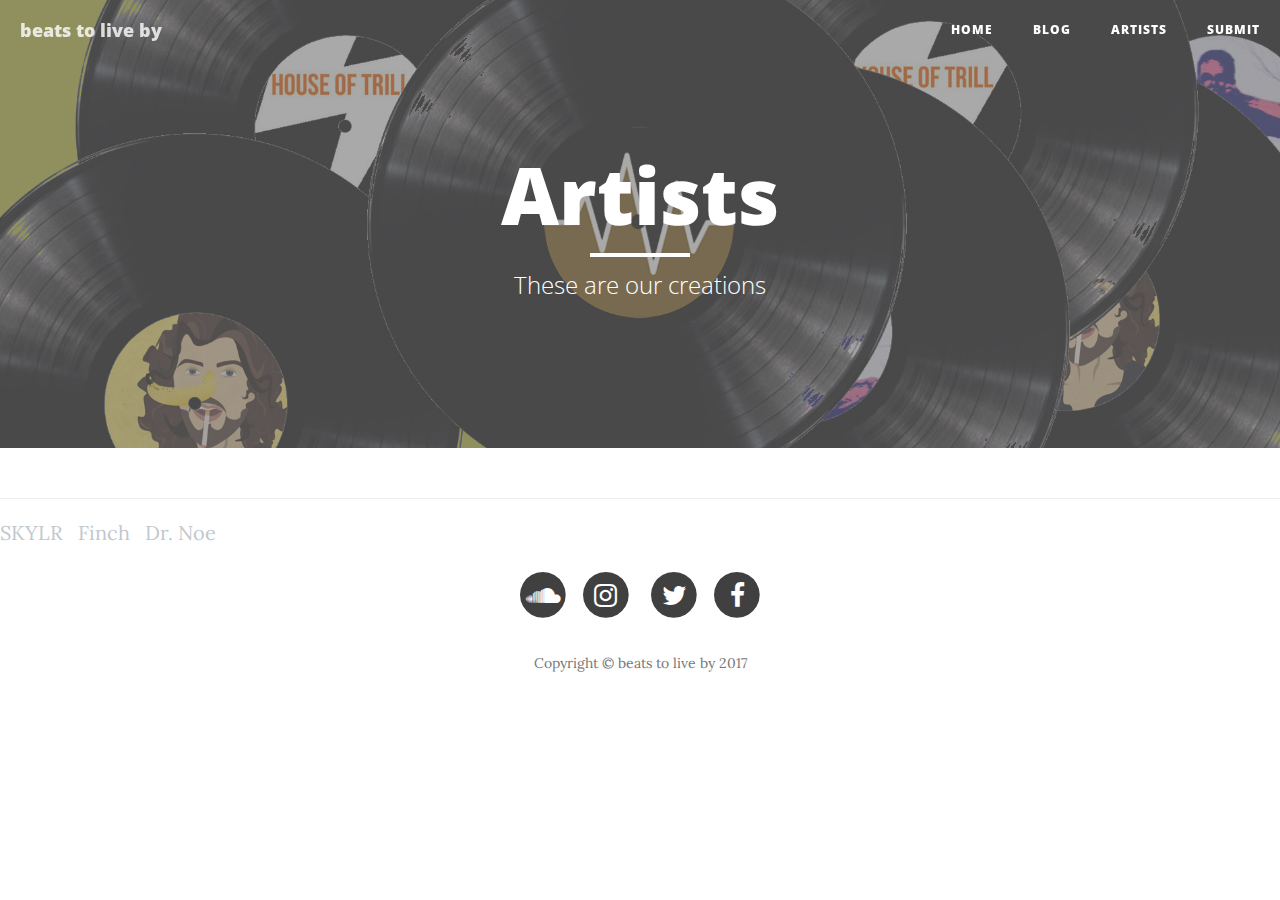
<file: post.html>
<!DOCTYPE html>
<html lang="en">

<head>

    <meta charset="utf-8">
    <meta http-equiv="X-UA-Compatible" content="IE=edge">
    <meta name="viewport" content="width=device-width, initial-scale=1">
    <meta name="description" content="Buffalo NY based Record Label and blog focuse on signing artist's.">
    <meta name="Keywords" content="Music, Music Blog, Record Label, Buffalo NY, New York, website, new, Beats to live by, Production, CD, Record, Vinyl, Tshirts, Apparel, Songs, Beats, Articles, Stories, Videos, Hip hop, Folk, EDM, BLues, Post Rock, Rap, ">
    <meta name="author" content="Skylr Carrow">

    <title>Artist | beats to live by</title>
    
    <!-- Thumbnail IMG -->
    <link rel="icon" type="image/png" href="Thumb.png">

    <!-- Bootstrap Core CSS -->
    <link href="css/bootstrap.css" rel="stylesheet">

    <!-- Custom CSS -->
    <link href="css/clean-blog.css" rel="stylesheet">

    <!-- Custom Fonts -->
    <link href="http://maxcdn.bootstrapcdn.com/font-awesome/4.1.0/css/font-awesome.min.css" rel="stylesheet" type="text/css">
    <link href='http://fonts.googleapis.com/css?family=Lora:400,700,400italic,700italic' rel='stylesheet' type='text/css'>
    <link href='http://fonts.googleapis.com/css?family=Open+Sans:300italic,400italic,600italic,700italic,800italic,400,300,600,700,800' rel='stylesheet' type='text/css'>

    <!-- HTML5 Shim and Respond.js IE8 support of HTML5 elements and media queries -->
    <!-- WARNING: Respond.js doesn't work if you view the page via file:// -->
    <!--[if lt IE 9]>
        <script src="https://oss.maxcdn.com/libs/html5shiv/3.7.0/html5shiv.js"></script>
        <script src="https://oss.maxcdn.com/libs/respond.js/1.4.2/respond.min.js"></script>
    <![endif]-->
    
        <!-- Hotjar Tracking Code for beatstoliveby.com -->
<script>
    (function(h,o,t,j,a,r){
        h.hj=h.hj||function(){(h.hj.q=h.hj.q||[]).push(arguments)};
        h._hjSettings={hjid:574234,hjsv:5};
        a=o.getElementsByTagName('head')[0];
        r=o.createElement('script');r.async=1;
        r.src=t+h._hjSettings.hjid+j+h._hjSettings.hjsv;
        a.appendChild(r);
    })(window,document,'//static.hotjar.com/c/hotjar-','.js?sv=');
</script>
 
<!-- Email Pop up-->
<script type="text/javascript" src="//downloads.mailchimp.com/js/signup-forms/popup/embed.js" data-dojo-config="usePlainJson: true, isDebug: false"></script><script type="text/javascript">require(["mojo/signup-forms/Loader"], function(L) { L.start({"baseUrl":"mc.us17.list-manage.com","uuid":"f8c7979f534f4250f57d63e1c","lid":"b5a78a251f"}) })</script>

</head>

<body>
    
  <!-- Facebook like JS -->
<div id="fb-root"></div>
<script>(function(d, s, id) {
  var js, fjs = d.getElementsByTagName(s)[0];
  if (d.getElementById(id)) return;
  js = d.createElement(s); js.id = id;
  js.src = "//connect.facebook.net/en_US/sdk.js#xfbml=1&version=v2.6&appId=1536685286579706";
  fjs.parentNode.insertBefore(js, fjs);
}(document, 'script', 'facebook-jssdk'));</script>

  <!-- Instagram like JS -->
  

    <!-- Navigation -->
    <nav class="navbar navbar-default navbar-custom navbar-fixed-top">
        <div class="container-fluid">
            <!-- Brand and toggle get grouped for better mobile display -->
            <div class="navbar-header page-scroll">
                <button type="button" class="navbar-toggle" data-toggle="collapse" data-target="#bs-example-navbar-collapse-1">
                    <span class="sr-only">Toggle navigation</span>
                    <span class="icon-bar"></span>
                    <span class="icon-bar"></span>
                    <span class="icon-bar"></span>
                </button>
                <a class="navbar-brand" href="index.html">beats to live by</a>
            </div>

            <!-- Collect the nav links, forms, and other content for toggling -->
            <div class="collapse navbar-collapse" id="bs-example-navbar-collapse-1">
                <ul class="nav navbar-nav navbar-right">
                    <li>
                      <a>
                      <span class="ig-follow" data-id="e3dda5afef" data-handle="beatstoliveby" data-count="true" data-size="large" data-username="true"></span>
                      </a>
                    </li>
          
                    <li>
                      <a>
                      <div class="fb-like" data-href="https://www.facebook.com/Beatstoliveby/" data-layout="button_count" data-action="like" data-show-faces="true" data-share="true"></div>
                      </a>
                    </li>
                    <li>
                        <a href="index.html">Home</a>
                    </li>
                    <li>
                        <a href="about.html">Blog</a>
                    </li>
                    <li>
                        <a href="post.html">Artists</a>
                    </li>
                    <li>
                        <a href="contact.html">Submit</a>
                    </li>
                </ul>
            </div>
            <!-- /.navbar-collapse -->
        </div>
        <!-- /.container -->
    </nav>

    <!-- Page Header -->
    <!-- Set your background image for this header on the line below. -->
    <header class="intro-header" style="background-image: url('img/Artist.jpg')">
        <div class="container">
            <div class="row">
                <div class="col-lg-8 col-lg-offset-2 col-md-10 col-md-offset-1">
                    <div class="page-heading">
                        <h1>Artists</h1>
                        <hr class="small">
                        <span class="subheading">These are our creations</span>
                        <!--<span class="meta">Posted by <a href="#">Beats to live by</a> on December 1, 2015</span>-->
                    </div>
                </div>
            </div>
        </div>
    </header>

    <!-- Post Content --> 
<hr>
    <article>
        <ul class="artist-post">
            <li>SKYLR</li>
            <li>Finch</li>
            <li>Dr. Noe</li>
        </ul>
    </article>


    <!-- Footer -->
    <footer>
        <div class="container">
            <div class="row">
                <div class="col-lg-8 col-lg-offset-2 col-md-10 col-md-offset-1">
                    <ul class="list-inline text-center">

          <li>
              <a href="https://soundcloud.com/beats-to-live-by">
                 <span class="fa-stack fa-lg">
                 <i class="fa fa-circle fa-stack-2x"></i>
                 <i class="fa fa-soundcloud fa-stack-1x fa-inverse"></i>
                 </span>
              </a>
            <li> 
                <a href="https://www.instagram.com/beatstoliveby">
                    <span class="fa-stack fa-lg">
                        <i class="fa fa-circle fa-stack-2x"></i>
                        <i class="fa fa-instagram fa-stack-1x fa-inverse"></i>
                    </span> 
              </a>
            </li>
            <li>
                <a href="https://twitter.com/BTLBProductions">
                    <span class="fa-stack fa-lg">
                        <i class="fa fa-circle fa-stack-2x"></i>
                        <i class="fa fa-twitter fa-stack-1x fa-inverse"></i>
                    </span>
                </a>
            <li>
                <a href="https://www.facebook.com/Beatstoliveby">
                    <span class="fa-stack fa-lg">
                        <i class="fa fa-circle fa-stack-2x"></i>
                        <i class="fa fa-facebook fa-stack-1x fa-inverse"></i>
                    </span>
                </a>
                    </ul>
                    <p class="copyright text-muted">Copyright &copy; beats to live by 2017</p>
                </div>
            </div>
        </div>
    </footer>

    <!-- jQuery -->
    <script src="js/jquery.js"></script>

    <!-- Bootstrap Core JavaScript -->
    <script src="js/bootstrap.min.js"></script>

    <!-- Custom Theme JavaScript -->
    <script src="js/clean-blog.min.js"></script>

</body>

</html>
</file>
<file: css/clean-blog.css>
/*!
 * Clean Blog v1.0.0 (http://startbootstrap.com)
 * Copyright 2014 Start Bootstrap
 * Licensed under Apache 2.0 (https://github.com/IronSummitMedia/startbootstrap/blob/gh-pages/LICENSE)
 */

body {
  font-family: 'Lora', 'Times New Roman', serif;
  font-size: 20px;
  color: #C1C8CE;
}
p {
  line-height: 1.5;
  margin: 30px 0;
}
p a {
  text-decoration: underline;
}
h1,
h2,
h3,
h4,
h5,
h6 {
  font-family: 'Open Sans', 'Helvetica Neue', Helvetica, Arial, sans-serif;
  font-weight: 800;
}
a {
  color: #404040;
}
a:hover,
a:focus {
  color: #0085a1;
}
a img:hover,
a img:focus {
  cursor: zoom-in;
}
blockquote {
  color: #808080;
  font-style: italic;
}
hr.small {
  max-width: 100px;
  margin: 15px auto;
  border-width: 4px;
  border-color: white;
}
.navbar-custom {
  position: absolute;
  top: 0;
  left: 0;
  width: 100%;
  z-index: 3;
  font-family: 'Open Sans', 'Helvetica Neue', Helvetica, Arial, sans-serif;
}
.navbar-custom .navbar-brand {
  font-weight: 800;
}
.navbar-custom .nav li a {
  text-transform: uppercase;
  font-size: 12px;
  font-weight: 800;
  letter-spacing: 1px;
}
@media only screen and (min-width: 768px) {
  .navbar-custom {
    background: transparent;
    border-bottom: 1px solid transparent;
  }
  .navbar-custom .navbar-brand {
    color: white;
    padding: 20px;
  }
  .navbar-custom .navbar-brand:hover,
  .navbar-custom .navbar-brand:focus {
    color: rgba(255, 255, 255, 0.8);
  }
  .navbar-custom .nav li a {
    color: white;
    padding: 20px;
  }
  .navbar-custom .nav li a:hover,
  .navbar-custom .nav li a:focus {
    color: rgba(255, 255, 255, 0.8);
  }
}
@media only screen and (min-width: 1170px) {
  .navbar-custom {
    -webkit-transition: background-color 0.3s;
    -moz-transition: background-color 0.3s;
    transition: background-color 0.3s;
    /* Force Hardware Acceleration in WebKit */
    -webkit-transform: translate3d(0, 0, 0);
    -moz-transform: translate3d(0, 0, 0);
    -ms-transform: translate3d(0, 0, 0);
    -o-transform: translate3d(0, 0, 0);
    transform: translate3d(0, 0, 0);
    -webkit-backface-visibility: hidden;
    backface-visibility: hidden;
  }
  .navbar-custom.is-fixed {
    /* when the user scrolls down, we hide the header right above the viewport */
    position: fixed;
    top: -61px;
    background-color: rgba(255, 255, 255, 0.9);
    border-bottom: 1px solid #f2f2f2;
    -webkit-transition: -webkit-transform 0.3s;
    -moz-transition: -moz-transform 0.3s;
    transition: transform 0.3s;
  }
  .navbar-custom.is-fixed .navbar-brand {
    color: #404040;
  }
  .navbar-custom.is-fixed .navbar-brand:hover,
  .navbar-custom.is-fixed .navbar-brand:focus {
    color: #0085a1;
  }
  .navbar-custom.is-fixed .nav li a {
    color: #404040;
  }
  .navbar-custom.is-fixed .nav li a:hover,
  .navbar-custom.is-fixed .nav li a:focus {
    color: #0085a1;
  }
  .navbar-custom.is-visible {
    /* if the user changes the scrolling direction, we show the header */
    -webkit-transform: translate3d(0, 100%, 0);
    -moz-transform: translate3d(0, 100%, 0);
    -ms-transform: translate3d(0, 100%, 0);
    -o-transform: translate3d(0, 100%, 0);
    transform: translate3d(0, 100%, 0);
  }
}
.intro-header {
  background-color: #808080;
  background: no-repeat center center;
  background-attachment: scroll;
  -webkit-background-size: cover;
  -moz-background-size: cover;
  background-size: cover;
  -o-background-size: cover;
  margin-bottom: 50px;
}
.intro-header .site-heading,
.intro-header .post-heading,
.intro-header .page-heading {
  padding: 100px 0 50px;
  color: white;
}
@media only screen and (min-width: 768px) {
  .intro-header .site-heading,
  .intro-header .post-heading,
  .intro-header .page-heading {
    padding: 150px 0;
  }
}
.intro-header .site-heading,
.intro-header .page-heading {
  text-align: center;
}
.intro-header .site-heading h1,
.intro-header .page-heading h1 {
  margin-top: 0;
  font-size: 50px;
}
.intro-header .site-heading .subheading,
.intro-header .page-heading .subheading {
  font-size: 24px;
  line-height: 1.1;
  display: block;
  font-family: 'Open Sans', 'Helvetica Neue', Helvetica, Arial, sans-serif;
  font-weight: 300;
  margin: 10px 0 0;
}
@media only screen and (min-width: 768px) {
  .intro-header .site-heading h1,
  .intro-header .page-heading h1 {
    font-size: 80px;
  }
}
.intro-header .post-heading h1 {
  font-size: 35px;
}
.intro-header .post-heading .subheading,
.intro-header .post-heading .meta {
  line-height: 1.1;
  display: block;
}
.intro-header .post-heading .subheading {
  font-family: 'Open Sans', 'Helvetica Neue', Helvetica, Arial, sans-serif;
  font-size: 24px;
  margin: 10px 0 30px;
  font-weight: 600;
}
.intro-header .post-heading .meta {
  font-family: 'Lora', 'Times New Roman', serif;
  font-style: italic;
  font-weight: 300;
  font-size: 20px;
}
.intro-header .post-heading .meta a {
  color: white;
}
@media only screen and (min-width: 768px) {
  .intro-header .post-heading h1 {
    font-size: 55px;
  }
  .intro-header .post-heading .subheading {
    font-size: 30px;
  }
}
.post-preview > a {
  color: #404040;
}
.post-preview > a:hover,
.post-preview > a:focus {
  text-decoration: none;
  color: #0085a1;
}
.post-preview > a > .post-title {
  font-size: 30px;
  margin-top: 30px;
  margin-bottom: 10px;
}
.post-preview > a > .post-subtitle {
  margin: 0;
  font-weight: 300;
  margin-bottom: 10px;
}
.post-preview > .post-meta {
  color: #808080;
  font-size: 18px;
  font-style: italic;
  margin-top: 0;
}
.post-preview > .post-meta > a {
  text-decoration: none;
  color: #404040;
}
.post-preview > .post-meta > a:hover,
.post-preview > .post-meta > a:focus {
  color: #0085a1;
  text-decoration: underline;
}
@media only screen and (min-width: 768px) {
  .post-preview > a > .post-title {
    font-size: 36px;
  }
}
.section-heading {
  font-size: 36px;
  margin-top: 60px;
  font-weight: 700;
}
.caption {
  text-align: center;
  font-size: 14px;
  padding: 10px;
  font-style: italic;
  margin: 0;
  display: block;
  border-bottom-right-radius: 5px;
  border-bottom-left-radius: 5px;
}
footer {
  padding: 50px 0 65px;
}
footer .list-inline {
  margin: 0;
  padding: 0;
}
footer .copyright {
  font-size: 14px;
  text-align: center;
  margin-bottom: 0;
}
.floating-label-form-group {
  font-size: 14px;
  position: relative;
  margin-bottom: 0;
  padding-bottom: 0.5em;
  border-bottom: 1px solid #eeeeee;
}
.floating-label-form-group input,
.floating-label-form-group textarea {
  z-index: 1;
  position: relative;
  padding-right: 0;
  padding-left: 0;
  border: none;
  border-radius: 0;
  font-size: 1.5em;
  background: none;
  box-shadow: none !important;
  resize: none;
}
.floating-label-form-group label {
  display: block;
  z-index: 0;
  position: relative;
  top: 2em;
  margin: 0;
  font-size: 0.85em;
  line-height: 1.764705882em;
  vertical-align: middle;
  vertical-align: baseline;
  opacity: 0;
  -webkit-transition: top 0.3s ease,opacity 0.3s ease;
  -moz-transition: top 0.3s ease,opacity 0.3s ease;
  -ms-transition: top 0.3s ease,opacity 0.3s ease;
  transition: top 0.3s ease,opacity 0.3s ease;
}
.floating-label-form-group::not(:first-child) {
  padding-left: 14px;
  border-left: 1px solid #eeeeee;
}
.floating-label-form-group-with-value label {
  top: 0;
  opacity: 1;
}
.floating-label-form-group-with-focus label {
  color: #0085a1;
}
form .row:first-child .floating-label-form-group {
  border-top: 1px solid #eeeeee;
}
.btn {
  font-family: 'Open Sans', 'Helvetica Neue', Helvetica, Arial, sans-serif;
  text-transform: uppercase;
  font-size: 14px;
  font-weight: 800;
  letter-spacing: 1px;
  border-radius: 0;
  padding: 15px 25px;
}
.btn-lg {
  font-size: 16px;
  padding: 25px 35px;
}
.btn-default:hover,
.btn-default:focus {
  background-color: #0085a1;
  border: 1px solid #0085a1;
  color: white;
}
.pager {
  margin: 20px 0 0;
}
.pager li > a,
.pager li > span {
  font-family: 'Open Sans', 'Helvetica Neue', Helvetica, Arial, sans-serif;
  text-transform: uppercase;
  font-size: 14px;
  font-weight: 800;
  letter-spacing: 1px;
  padding: 15px 25px;
  background-color: white;
  border-radius: 0;
}
.pager li > a:hover,
.pager li > a:focus {
  color: white;
  background-color: #0085a1;
  border: 1px solid #0085a1;
}
.pager .disabled > a,
.pager .disabled > a:hover,
.pager .disabled > a:focus,
.pager .disabled > span {
  color: #808080;
  background-color: #404040;
  cursor: not-allowed;
}
::-moz-selection {
  color: white;
  text-shadow: none;
  background: #0085a1;
}
::selection {
  color: white;
  text-shadow: none;
  background: #0085a1;
}
img::selection {
  color: white;
  background: transparent;
}
img::-moz-selection {
  color: white;
  background: transparent;
}
body {
  webkit-tap-highlight-color: #0085a1;
}



.mfs_player {
	position: relative; 
	height: 388px; 
	width: 569px; 
}

.mfs_buynow {
	width:72px;
	height: 20px;
	position:absolute;
	top: 361px;
	left: 481px;
}

.artist-post{
	list-style: none;
	padding: 0;
	margin 0;
}
article ul li{
	margin-right: 15px;
  	display: inline;
  	float: left;
}
</file>
